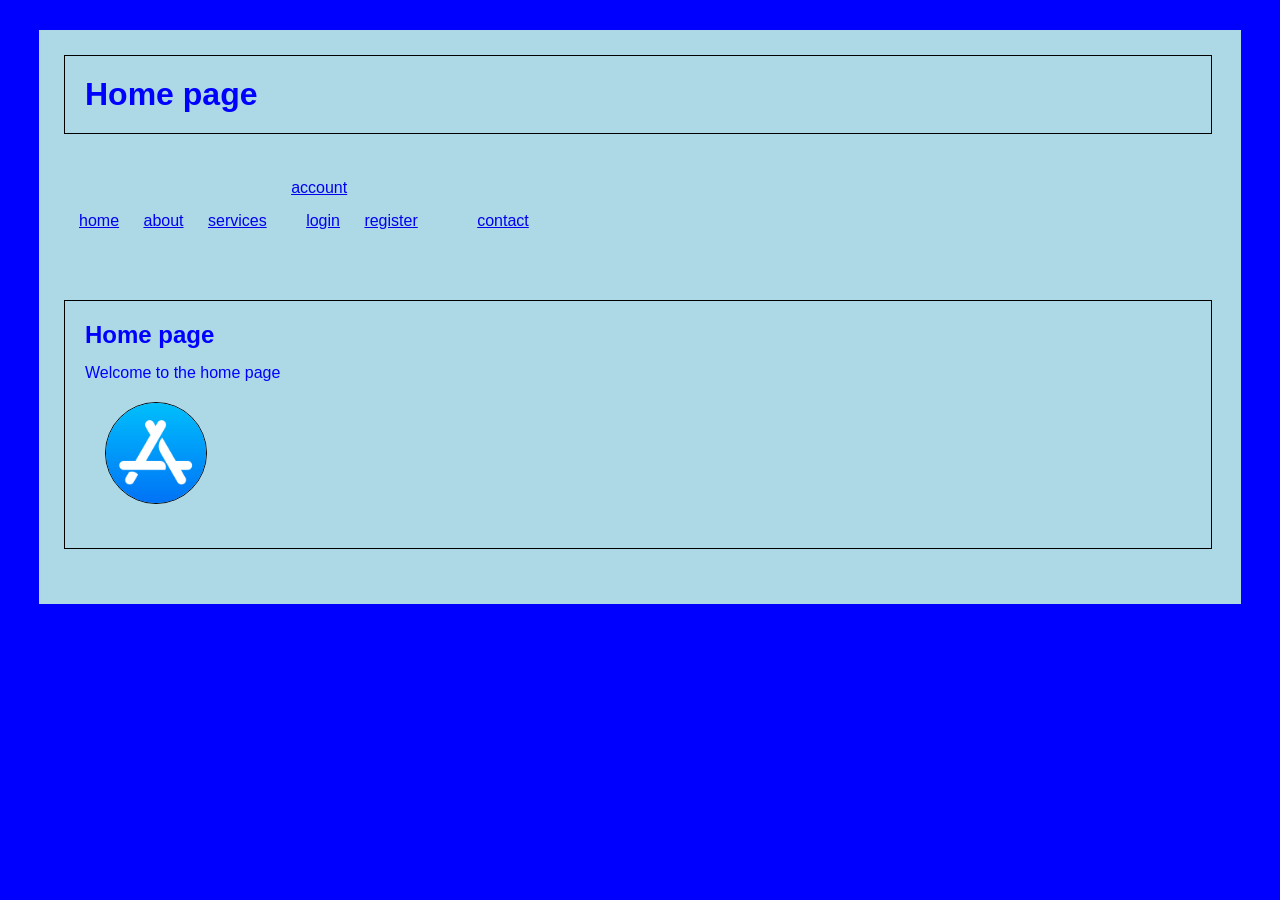
<file: index.html>
<!DOCTYPE html>
       <html lang="en">
       <head>
        <meta charset="UTF-8">
        <meta name="viewport" content="width=device-width, initial-scale=1.0">
        <title>Home</title>
        <link rel="stylesheet" href="assets/css/style.css">
       </head>
       <body>
        <div class="main-container">
             <h1 class="logo">Home page</h1>
            <ul>
                <li><a href="index.html">home</a></li>
                <li><a href="about.html">about</a></li>
                <li><a href="service.html">services</a></li>
                <li><a href="account.html">account</a>
                    <ul>
                        <li><a href="login.html">login</a></li>
                        <li><a href="register.html">register</a></li>
                    </ul>
                </li>
                <li><a href="contact.html">contact</a></li>
            </ul>
            <div class="logo">
                <div class="hero-text">
                    <h2>Home page</h2>
                    <p>Welcome to the home page</p>

                </div>
                <div class="logo-image">
                    <img src="assets/images/logo.png" alt="Home" width="500px">
                </div>

            </div>

        </div>
    
           
           
       </body>
       </html>
</file>
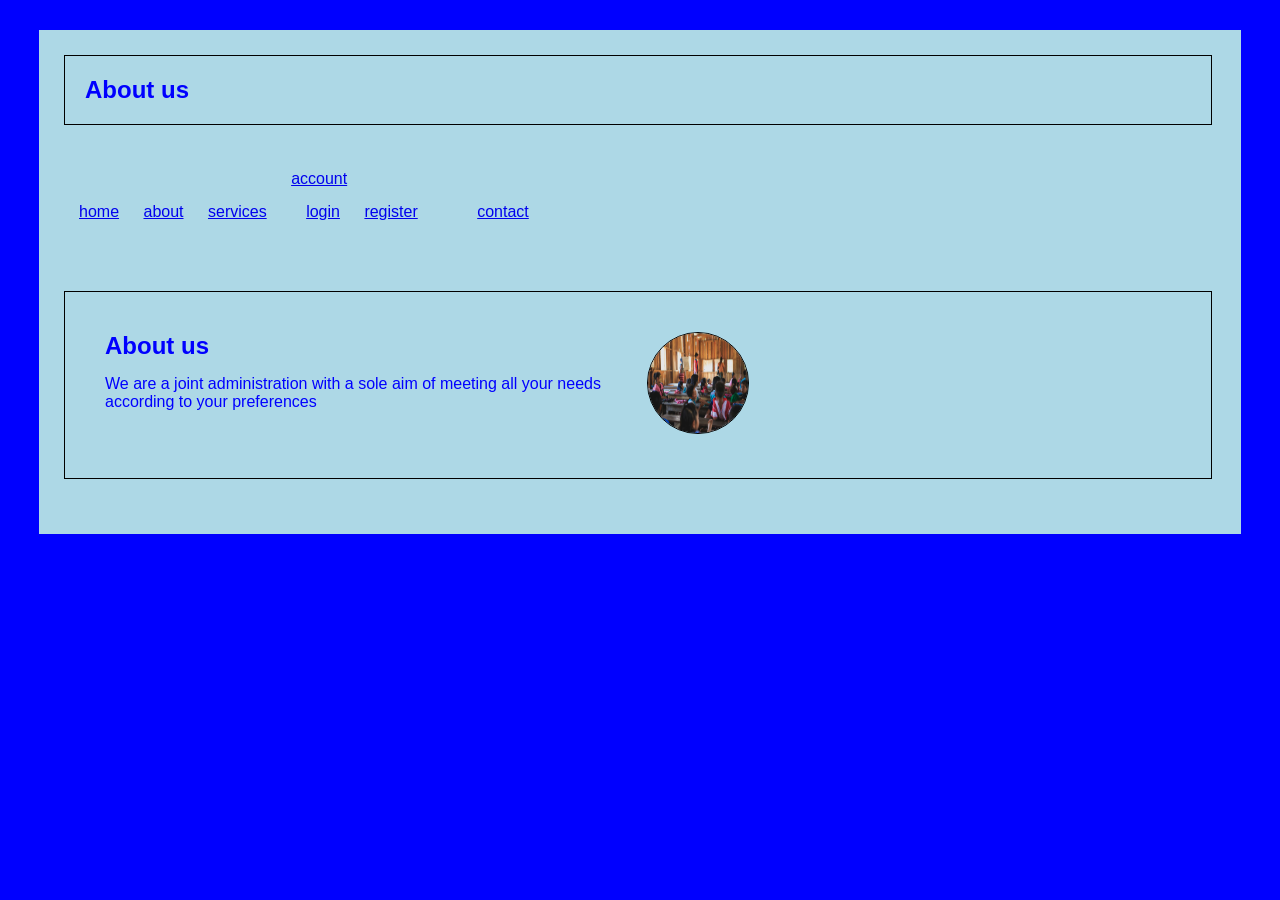
<file: about.html>
<!DOCTYPE html>
       <html lang="en">
       <head>
        <meta charset="UTF-8">
        <meta name="viewport" content="width=device-width, initial-scale=1.0">
        <title>About us</title>
        <link rel="stylesheet" href="assets/css/style.css">
       </head>
       <body>
        <div class="main-container">
             <header>
                <naV>
                    <div>
                    <h1 class="logo">About us</h1>
            <ul>
                <li><a href="index.html">home</a></li>
                <li><a href="about.html">about</a></li>
                <li><a href="service.html">services</a></li>
                <li><a href="account.html">account</a>
                    <ul>
                        <li><a href="login.html">login</a></li>
                        <li><a href="register.html">register</a></li>
                    </ul>
                </li>
                <li><a href="contact.html">contact</a></li>
            </ul>
                </div>
                </naV>
             </header>
            <div class="logo">
                <div class="logo-text">
                    <h2>About us</h2>
                    <p>We are a joint administration with a sole aim of meeting all your needs according to your preferences</p>

                </div>
                <div class="logo-image">
                    <img src="assets/images/img2.jpg" alt="Register" width="50px">
                </div>

            </div>

        </div>
    
           
           
       </body>
       </html>
</file>
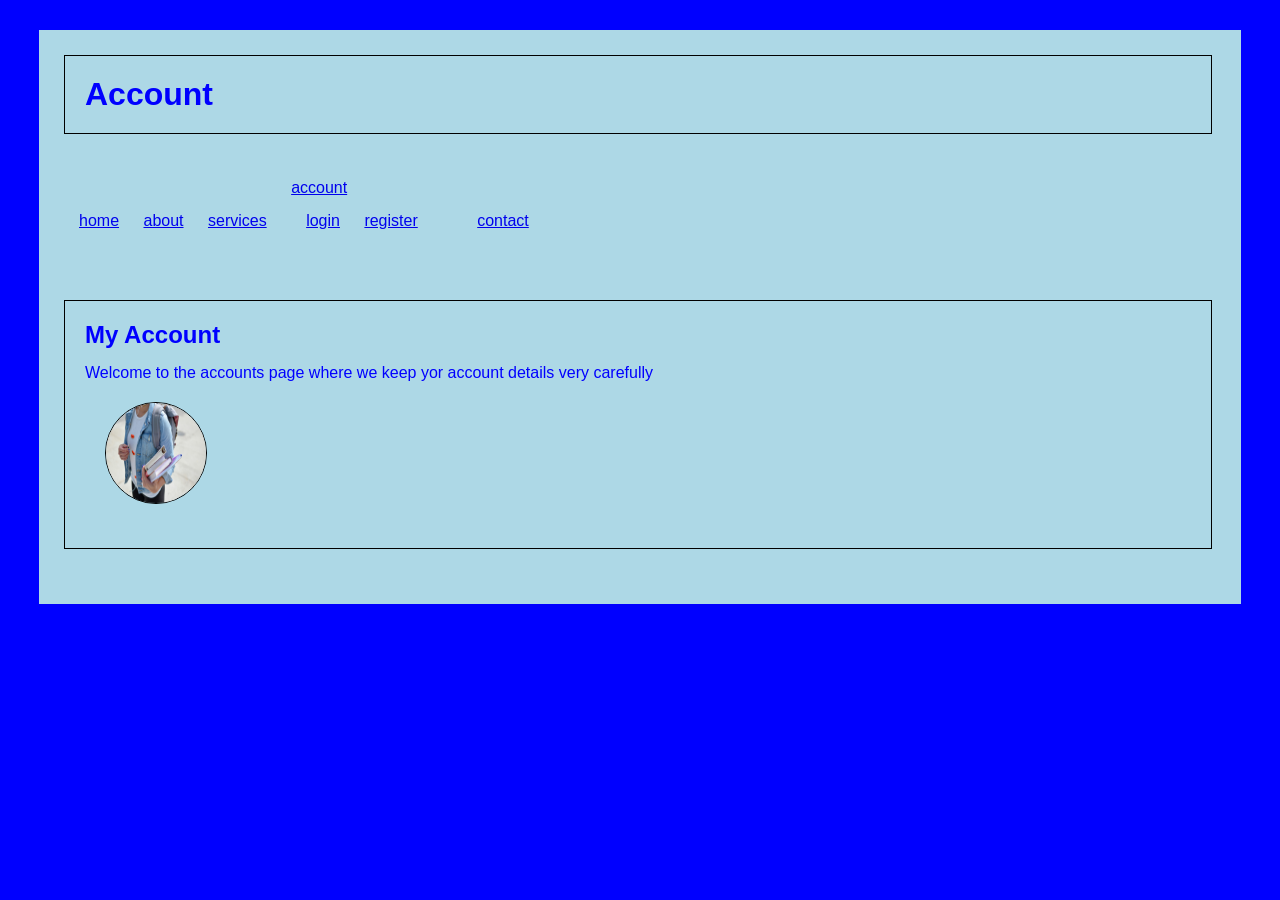
<file: account.html>
<!DOCTYPE html>
       <html lang="en">
       <head>
        <meta charset="UTF-8">
        <meta name="viewport" content="width=device-width, initial-scale=1.0">
        <title>Account</title>
        <link rel="stylesheet" href="assets/css/style.css">
       </head>
       <body>
        <div class="main-container">
             <h1 class="logo">Account</h1>
            <ul>
                <li><a href="index.html">home</a></li>
                <li><a href="about.html">about</a></li>
                <li><a href="service.html">services</a></li>
                <li><a href="account.html">account</a>
                    <ul>
                        <li><a href="login.html">login</a></li>
                        <li><a href="register.html">register</a></li>
                    </ul>
                </li>
                <li><a href="contact.html">contact</a></li>
            </ul>
            <div class="logo">
                <div class="hero-text">
                    <h2>My Account</h2>
                    <p>Welcome to the accounts page where we keep yor account details very carefully</p>

                </div>
                <div class="logo-image">
                    <img src="assets/images/img3.jpg" alt="Account" width="500px">
                </div>

            </div>

        </div>
    
           
           
       </body>
       </html>
</file>
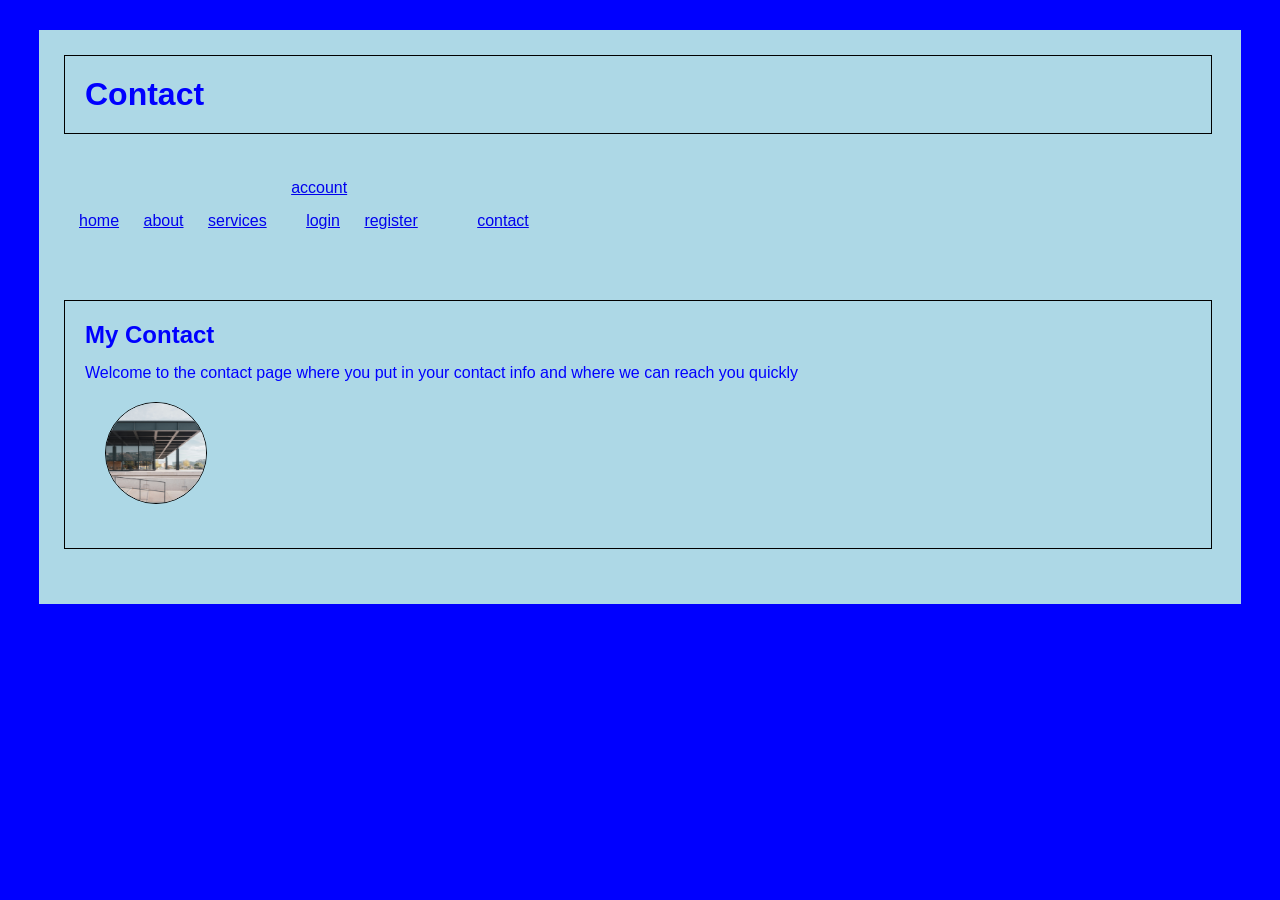
<file: contact.html>
<!DOCTYPE html>
       <html lang="en">
       <head>
        <meta charset="UTF-8">
        <meta name="viewport" content="width=device-width, initial-scale=1.0">
        <title>Contact</title>
        <link rel="stylesheet" href="assets/css/style.css">
       </head>
       <body>
        <div class="main-container">
             <h1 class="logo">Contact</h1>
            <ul>
                <li><a href="index.html">home</a></li>
                <li><a href="about.html">about</a></li>
                <li><a href="service.html">services</a></li>
                <li><a href="account.html">account</a>
                    <ul>
                        <li><a href="login.html">login</a></li>
                        <li><a href="register.html">register</a></li>
                    </ul>
                </li>
                <li><a href="contact.html">contact</a></li>
            </ul>
            <div class="logo">
                <div class="hero-text">
                    <h2>My Contact</h2>
                    <p>Welcome to the contact page where you put in your contact info and where we can reach you quickly</p>

                </div>
                <div class="logo-image">
                    <img src="assets/images/img4.jpg" alt="contact" width="500px">
                </div>

            </div>

        </div>
    
           
           
       </body>
       </html>
</file>
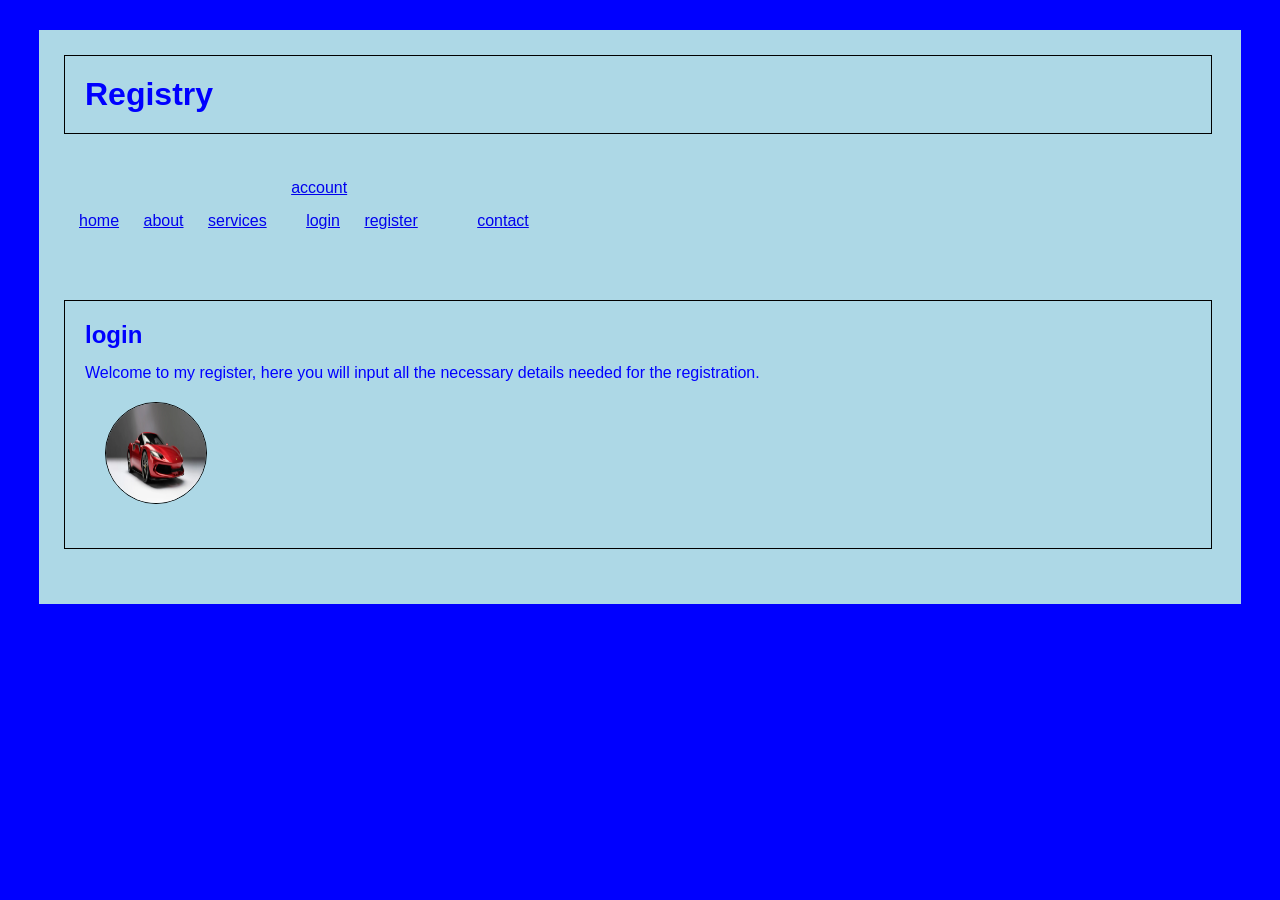
<file: login.html>
<!DOCTYPE html>
       <html lang="en">
       <head>
        <meta charset="UTF-8">
        <meta name="viewport" content="width=device-width, initial-scale=1.0">
        <title>Login</title>
        <link rel="stylesheet" href="assets/css/style.css">
       </head>
       <body>
        <div class="main-container">
             <h1 class="logo">Registry</h1>
            <ul>
                <li><a href="index.html">home</a></li>
                <li><a href="about.html">about</a></li>
                <li><a href="service.html">services</a></li>
                <li><a href="account.html">account</a>
                    <ul>
                        <li><a href="login.html">login</a></li>
                        <li><a href="register.html">register</a></li>
                    </ul>
                </li>
                <li><a href="contact.html">contact</a></li>
            </ul>
            <div class="logo">
                <div class="hero-text">
                    <h2>login</h2>
                    <p>Welcome to my register, here you will input all the necessary details needed for the registration.</p>

                </div>
                <div class="logo-image">
                    <img src="assets/images/My Ferrari car.png" alt="Login" width="500px">
                </div>

            </div>

        </div>
    
           
           
       </body>
       </html>
</file>
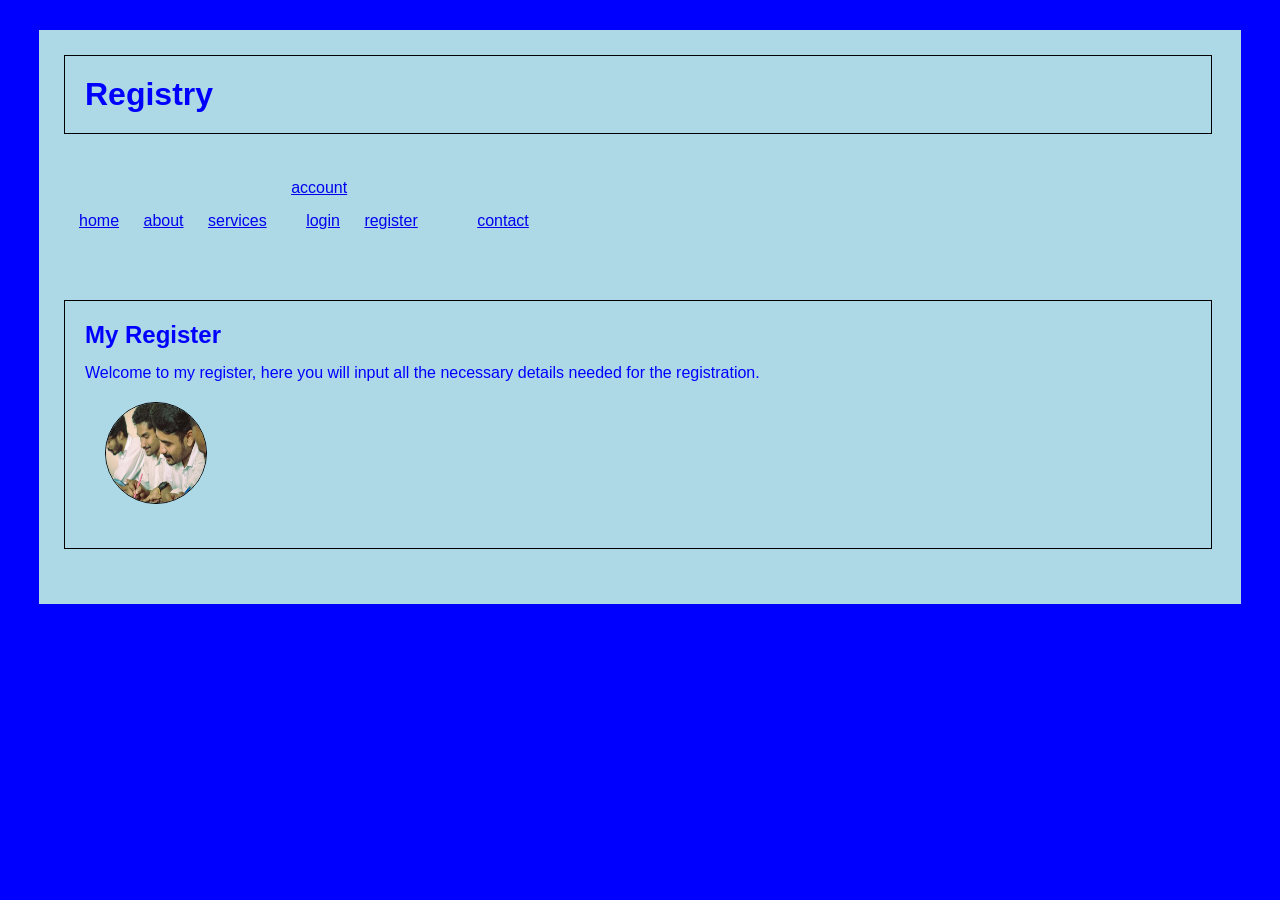
<file: register.html>
<!DOCTYPE html>
       <html lang="en">
       <head>
        <meta charset="UTF-8">
        <meta name="viewport" content="width=device-width, initial-scale=1.0">
        <title>Register</title>
        <link rel="stylesheet" href="assets/css/style.css">
       </head>
       <body>
        <div class="main-container">
             <h1 class="logo">Registry</h1>
            <ul>
                <li><a href="index.html">home</a></li>
                <li><a href="about.html">about</a></li>
                <li><a href="service.html">services</a></li>
                <li><a href="account.html">account</a>
                    <ul>
                        <li><a href="login.html">login</a></li>
                        <li><a href="register.html">register</a></li>
                    </ul>
                </li>
                <li><a href="contact.html">contact</a></li>
            </ul>
            <div class="logo">
                <div class="hero-text">
                    <h2>My Register</h2>
                    <p>Welcome to my register, here you will input all the necessary details needed for the registration.</p>

                </div>
                <div class="logo-image">
                    <img src="assets/images/img1.jpg" alt="Register" width="500px">
                </div>

            </div>

        </div>
    
           
           
       </body>
       </html>
</file>
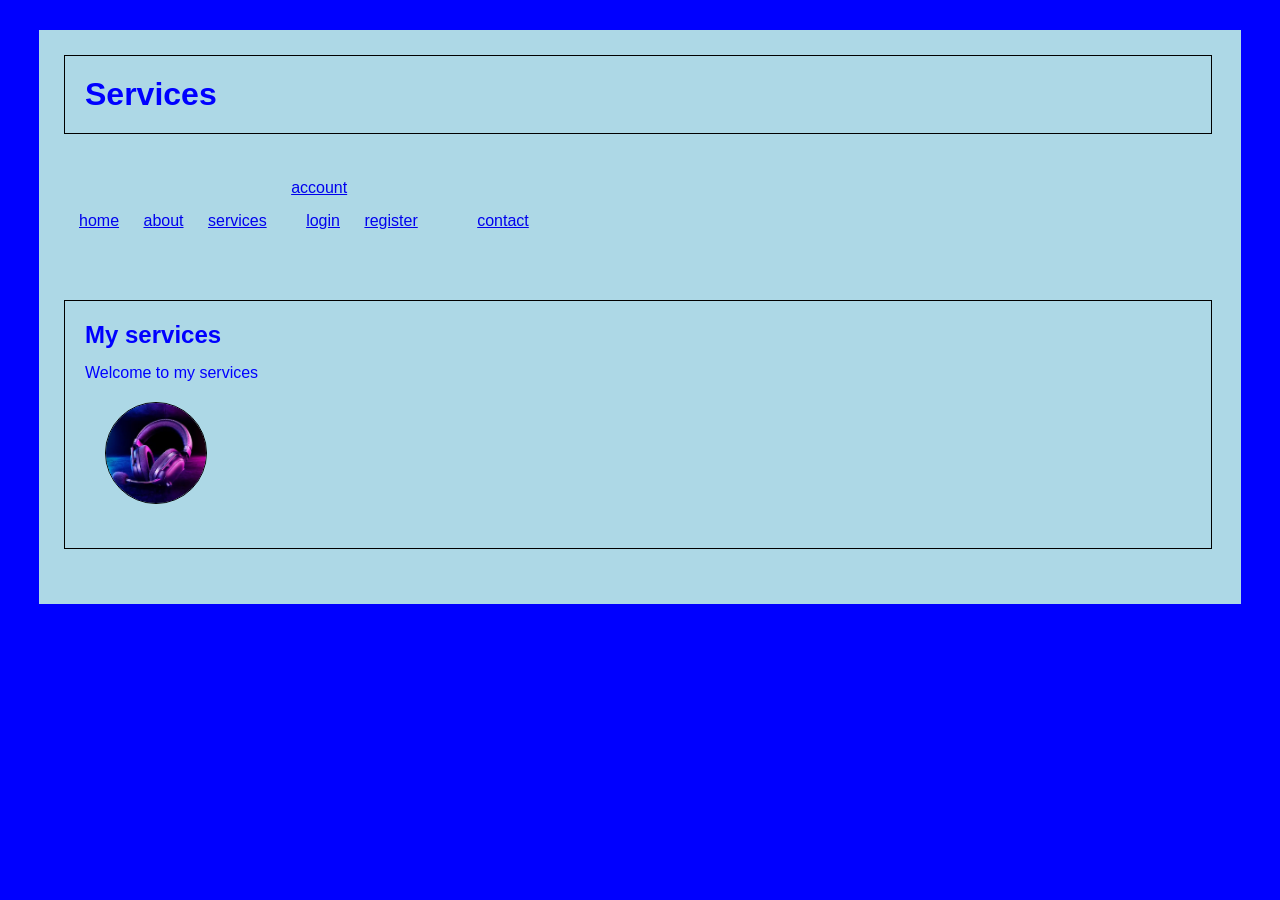
<file: sevices.html>
<!DOCTYPE html>
       <html lang="en">
       <head>
        <meta charset="UTF-8">
        <meta name="viewport" content="width=device-width, initial-scale=1.0">
        <title>Services</title>
        <link rel="stylesheet" href="assets/css/style.css">
       </head>
       <body>
        <div class="main-container">
             <h1 class="logo">Services</h1>
            <ul>
                <li><a href="index.html">home</a></li>
                <li><a href="about.html">about</a></li>
                <li><a href="service.html">services</a></li>
                <li><a href="account.html">account</a>
                    <ul>
                        <li><a href="login.html">login</a></li>
                        <li><a href="register.html">register</a></li>
                    </ul>
                </li>
                <li><a href="contact.html">contact</a></li>
            </ul>
            <div class="logo">
                <div class="hero-text">
                    <h2>My services</h2>
                    <p>Welcome to my services</p>

                </div>
                <div class="logo-image">
                    <img src="assets/images/headset.101.jpg" alt="Services" width="500px">
                </div>

            </div>

        </div>
    
           
           
       </body>
       </html>
</file>
<file: assets/css/style.css>
*{
    margin: 0;
    padding: 0;
}
body{
    background-color: blue;
    font-family: Arial, Helvetica, sans-serif;
    color: blue;
}
.main-container{
    width: 90%;
    margin: 30px auto;
    background-color:lightblue;
    padding: 25px;
}
h1{
    margin-bottom: 20px;
    border: 50%;
}
h2{
    margin-bottom: 15px;
}
ul{
    margin-bottom: 20px;
    padding: 15px;
}
li{
    display: inline-block;
    margin-right: 20px;
}
.logo{
    width: 96%;
    padding: 20px;
    margin-bottom: 30px;
    border: 1px solid black;
}
.logo-text{
    width: 45%;
    display: inline-block;
    vertical-align: top;
    padding: 20px;
}
.logo-image{
    width: 45%;
    display: inline-block;
    vertical-align: top;
    margin: 20px;
}
.logo-image img{
    width: 20%;
    height: 100px;
    border: 1px solid black;
    border-radius: 10000px;
}
</file>
